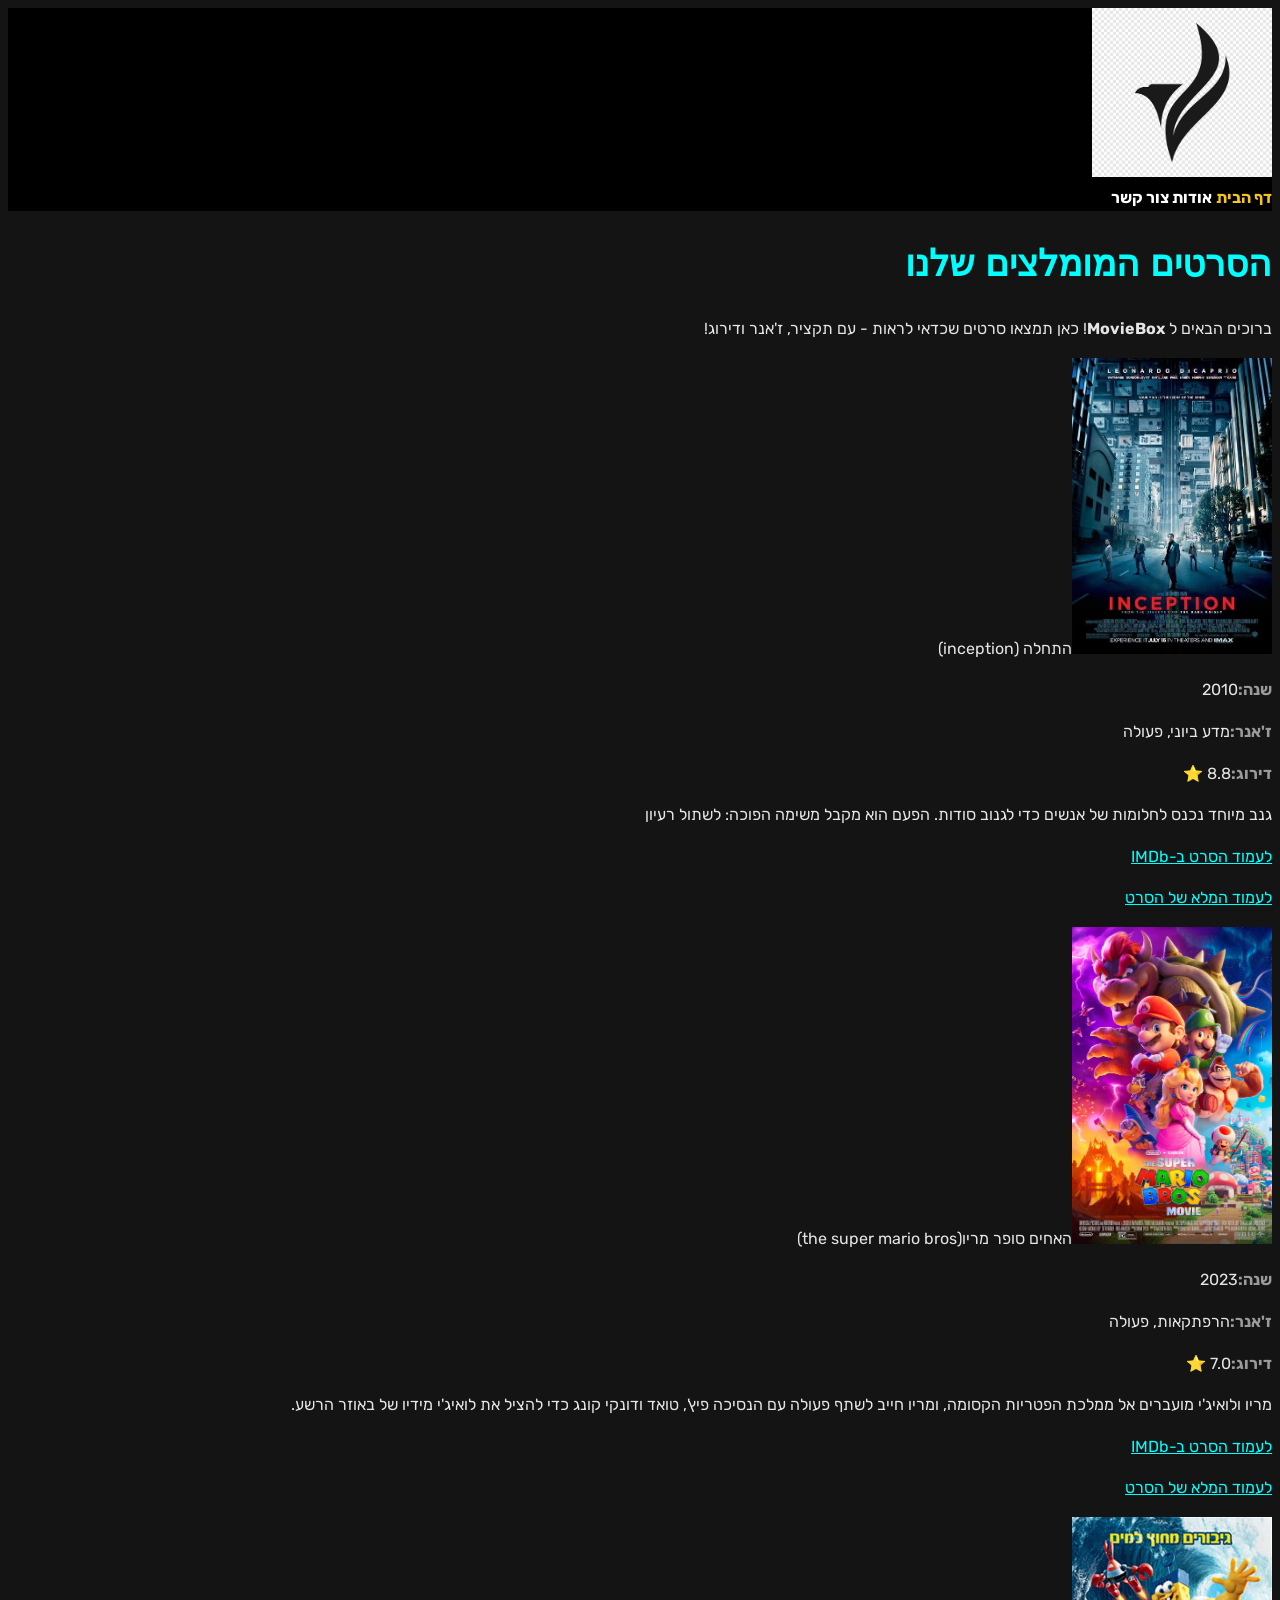
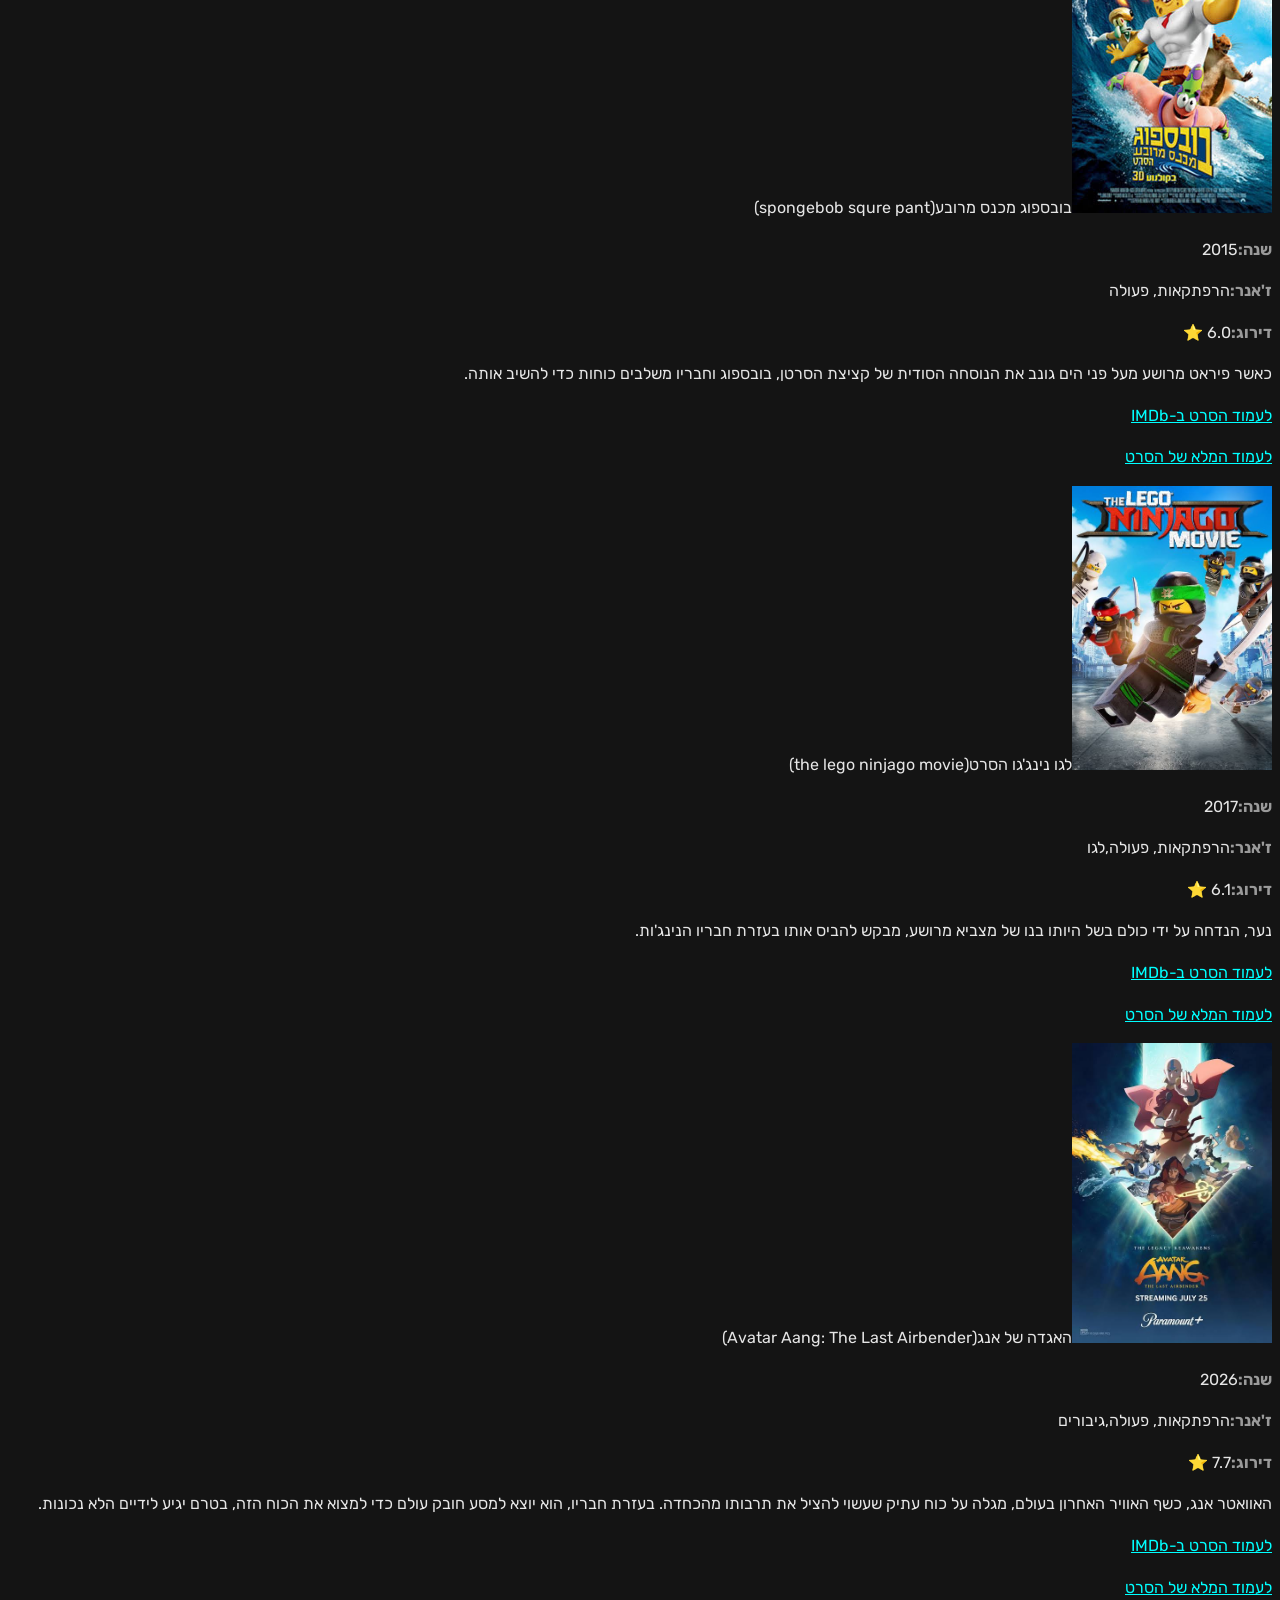
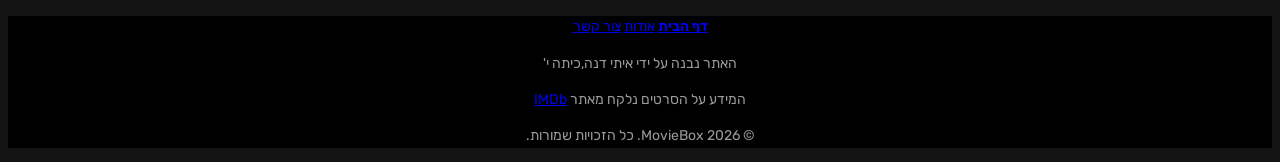
<file: movie-site-main/index.html>
<!DOCTYPE html>
<html lang="he" dir="rtl">
<head>
    <meta charset="UTF-8">
    <meta name="viewport" content="width=device-width, initial-scale=1.0">
    <title>MovieBox - דף הבית</title>
    <link href="https://fonts.googleapis.com/css2?family=Rubik:wght@400;700&display=swap" rel="stylesheet">
    <link rel="stylesheet" href="css/style.css">
</head>
<body>
    <header>
        <a href="index.html">
            <img src="images/logo.png" alt="הלוגו של MovieBox" 
        </a>
        <nav>
            <a href="index.html" class="active"><b>דף הבית</b></a>
            <a href="about.html"> אודות </a> 
            <a href="contact.html">צור קשר</a>

        </nav>
    </header>
    <main>
        <h1>הסרטים המומלצים שלנו</h1>
        <p>ברוכים הבאים ל <b>MovieBox</b>! כאן תמצאו סרטים שכדאי לראות - עם תקציר, ז'אנר ודירוג!
        </p>
        <div class="movie">
            <img src="images/inception.jpg" alt="הפוסטר של הסרט ההתחלה" 
            <h2>התחלה (inception)</h2>
            <p><span>שנה:</span>2010</p>
            <p><span>ז'אנר:</span>מדע ביוני, פעולה</p>
            <p><span>דירוג:</span>8.8 ⭐</p>
            <p>גנב מיוחד נכנס לחלומות של אנשים כדי לגנוב סודות. הפעם הוא מקבל משימה הפוכה: לשתול רעיון</p>
            <a href="https://www.imdb.com/title/tt1375666/" target="_blank">לעמוד הסרט ב-IMDb</a>
            <p><a href="inception.html">לעמוד המלא של הסרט</a></p>
        </div>
        <div class="movie">
            <img src="images/mario.jpg" alt="הפוסטר של הסרט מריו" 
            <h2>האחים סופר מריו(the super mario bros)</h2>
            <p><span>שנה:</span>2023</p>
            <p><span>ז'אנר:</span>הרפתקאות, פעולה</p>
            <p><span>דירוג:</span>7.0 ⭐</p>
            <p>מריו ולואיג'י מועברים אל ממלכת הפטריות הקסומה, ומריו חייב לשתף פעולה עם הנסיכה פיץ', טואד ודונקי קונג כדי להציל את לואיג'י מידיו של באוזר הרשע.</p>
            <a href="https://www.imdb.com/title/tt6718170/" target="_blank">לעמוד הסרט ב-IMDb</a>
           <p> <a href="mario.html">לעמוד המלא של הסרט</a></p>
        </div>
         
        <div class="movie">
            <img src="images/spongebob.jpg" alt="הפוסטר של הסרט בובספוג" 
            <h2>בובספוג מכנס מרובע(spongebob squre pant)</h2>
            <p><span>שנה:</span>2015</p>
            <p><span>ז'אנר:</span>הרפתקאות, פעולה</p>
            <p><span>דירוג:</span>6.0 ⭐</p>
            <p>כאשר פיראט מרושע מעל פני הים גונב את הנוסחה הסודית של קציצת הסרטן, בובספוג וחבריו משלבים כוחות כדי להשיב אותה.</p>
            <a href="https://www.imdb.com/title/tt2279373/?ref_=ls_t_4" target="_blank">לעמוד הסרט ב-IMDb</a>
              <p> <a href="spongebob.html">לעמוד המלא של הסרט</a></p>
        </div>

        <div class="movie">
            <img src="images/ninjago.jpg" alt="הפוסטר של הסרט נינג'גו" 
            <h2>לגו נינג'גו הסרט(the lego ninjago movie)</h2>
            <p><span>שנה:</span>2017</p>
            <p><span>ז'אנר:</span>הרפתקאות, פעולה,לגו</p>
            <p><span>דירוג:</span>6.1 ⭐</p>
            <p>נער, הנדחה על ידי כולם בשל היותו בנו של מצביא מרושע, מבקש להביס אותו בעזרת חבריו הנינג'ות.</p>
            <a href="https://www.imdb.com/title/tt3014284/" target="_blank">לעמוד הסרט ב-IMDb</a>
            <p> <a href="ninjago.html">לעמוד המלא של הסרט</a></p>
        </div>
        

          <div class="movie">
            <img src="images/avatar.jpg" alt="הפוסטר של הסרט אווטאר" 
            <h2>האגדה של אנג(Avatar Aang: The Last Airbender)</h2>
            <p><span>שנה:</span>2026</p>
            <p><span>ז'אנר:</span>הרפתקאות, פעולה,גיבורים</p>
            <p><span>דירוג:</span>7.7 ⭐</p>
            <p>האוואטר אנג, כשף האוויר האחרון בעולם, מגלה על כוח עתיק שעשוי להציל את תרבותו מהכחדה. בעזרת חבריו, הוא יוצא למסע חובק עולם כדי למצוא את הכוח הזה, בטרם יגיע לידיים הלא נכונות.</p>
            <a href="https://www.imdb.com/title/tt18259538/" target="_blank">לעמוד הסרט ב-IMDb</a>
            <p> <a href="avatar.html">לעמוד המלא של הסרט</a></p>
        </div> 
    </main>

    <footer>
       <p>
         <a href="index.html" class="active"><b>דף הבית</b></a>
         <a href="about.html">אודות</a>
         <a href="contact.html">צור קשר</a>
       </p>
       <p>האתר נבנה על ידי <span>איתי דנה</span>,כיתה י'</p>
        <p>המידע על הסרטים נלקח מאתר  <a href="https://www.imdb.com/"
            target="_blank">IMDb</a></p>
            <p>&copy; 2026 MovieBox. כל הזכויות שמורות.</p>  
    </footer>
</body>
</html>
</file>
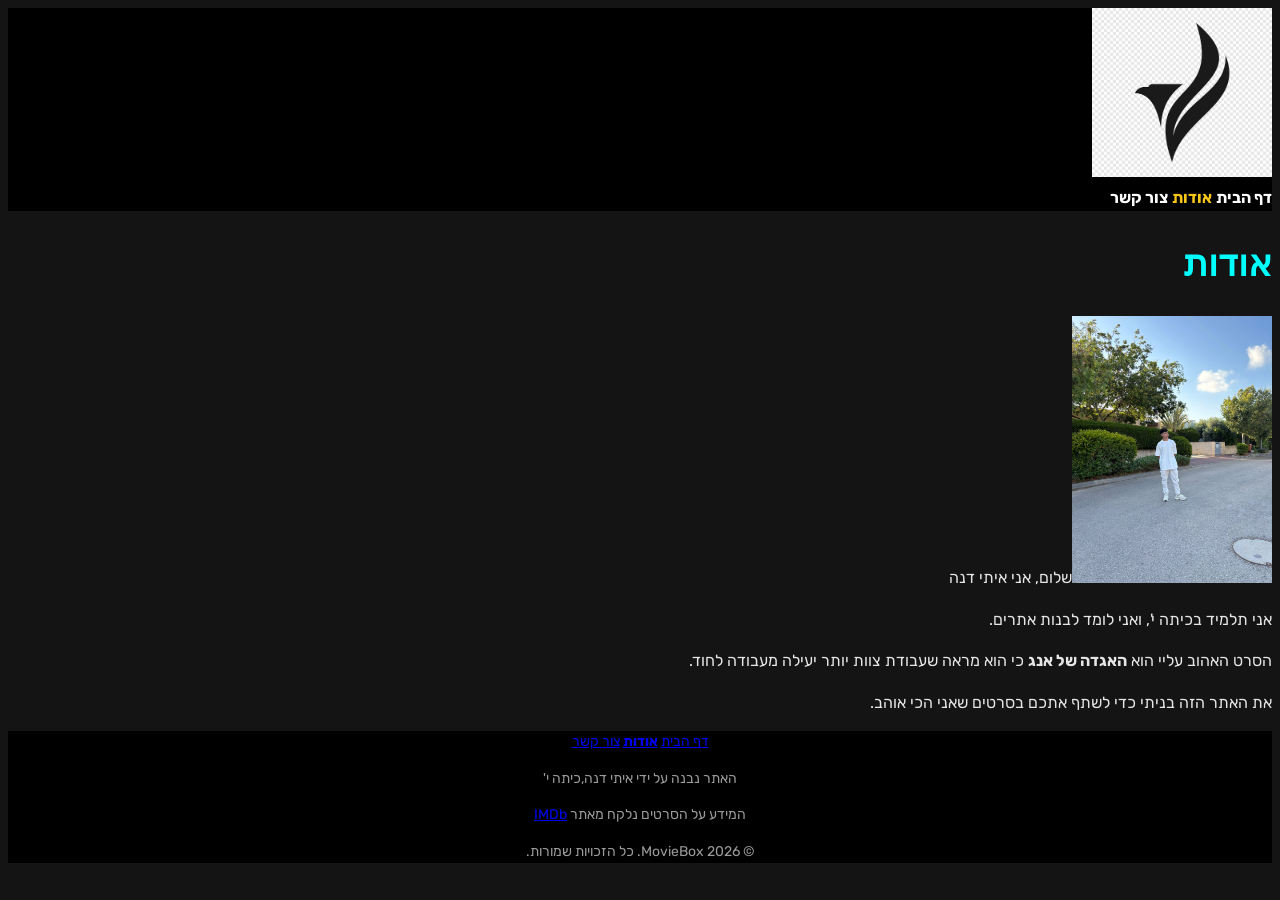
<file: movie-site-main/about.html>
<!DOCTYPE html>
<html lang="he" dir="rtl">
<head>
    <meta charset="UTF-8">
    <meta name="viewport" content="width=device-width, initial-scale=1.0">
    <title>MovieBox - אודות</title>
    <link href="https://fonts.googleapis.com/css2?family=Rubik:wght@400;700&display=swap" rel="stylesheet">
    <link rel="stylesheet" href="css/style.css">
</head>
<body>
    <header>
        <a href="index.html">
            <img src="images/logo.png" alt="הלוגו של MovieBox" >
        </a>
        <nav>
            <a href="index.html">דף הבית</a>
            <a href="about.html" class="active"><b>אודות</b></a> 
            <a href="contact.html">צור קשר</a>

        </nav>
    </header>
    <main>
     <h1>אודות</h1>   
     <div class="about">
        <img src="images/me2.jpeg" alt="התמונה שלי" 
        <h2>שלום, אני <span>איתי דנה</span></h2>
        <p>אני תלמיד בכיתה י', ואני לומד לבנות אתרים.</p>
        <p>הסרט האהוב עליי הוא <b>האגדה של אנג</b> כי הוא מראה שעבודת צוות יותר יעילה מעבודה לחוד.</p>
        <p>את האתר הזה בניתי כדי לשתף אתכם בסרטים שאני הכי אוהב.</p>
     </div>
    </main>

    <footer>
       <p>
         <a href="index.html">דף הבית</a>
         <a href="about.html" class="active"><b>אודות</b></a>
         <a href="contact.html">צור קשר</a>
       </p>
       <p>האתר נבנה על ידי <span>איתי דנה</span>,כיתה י'</p>
        <p>המידע על הסרטים נלקח מאתר  <a href="https://www.imdb.com/"
            target="_blank">IMDb</a></p>
            <p>&copy; 2026 MovieBox. כל הזכויות שמורות.</p>  
    </footer>
</body>
</html>
</file>
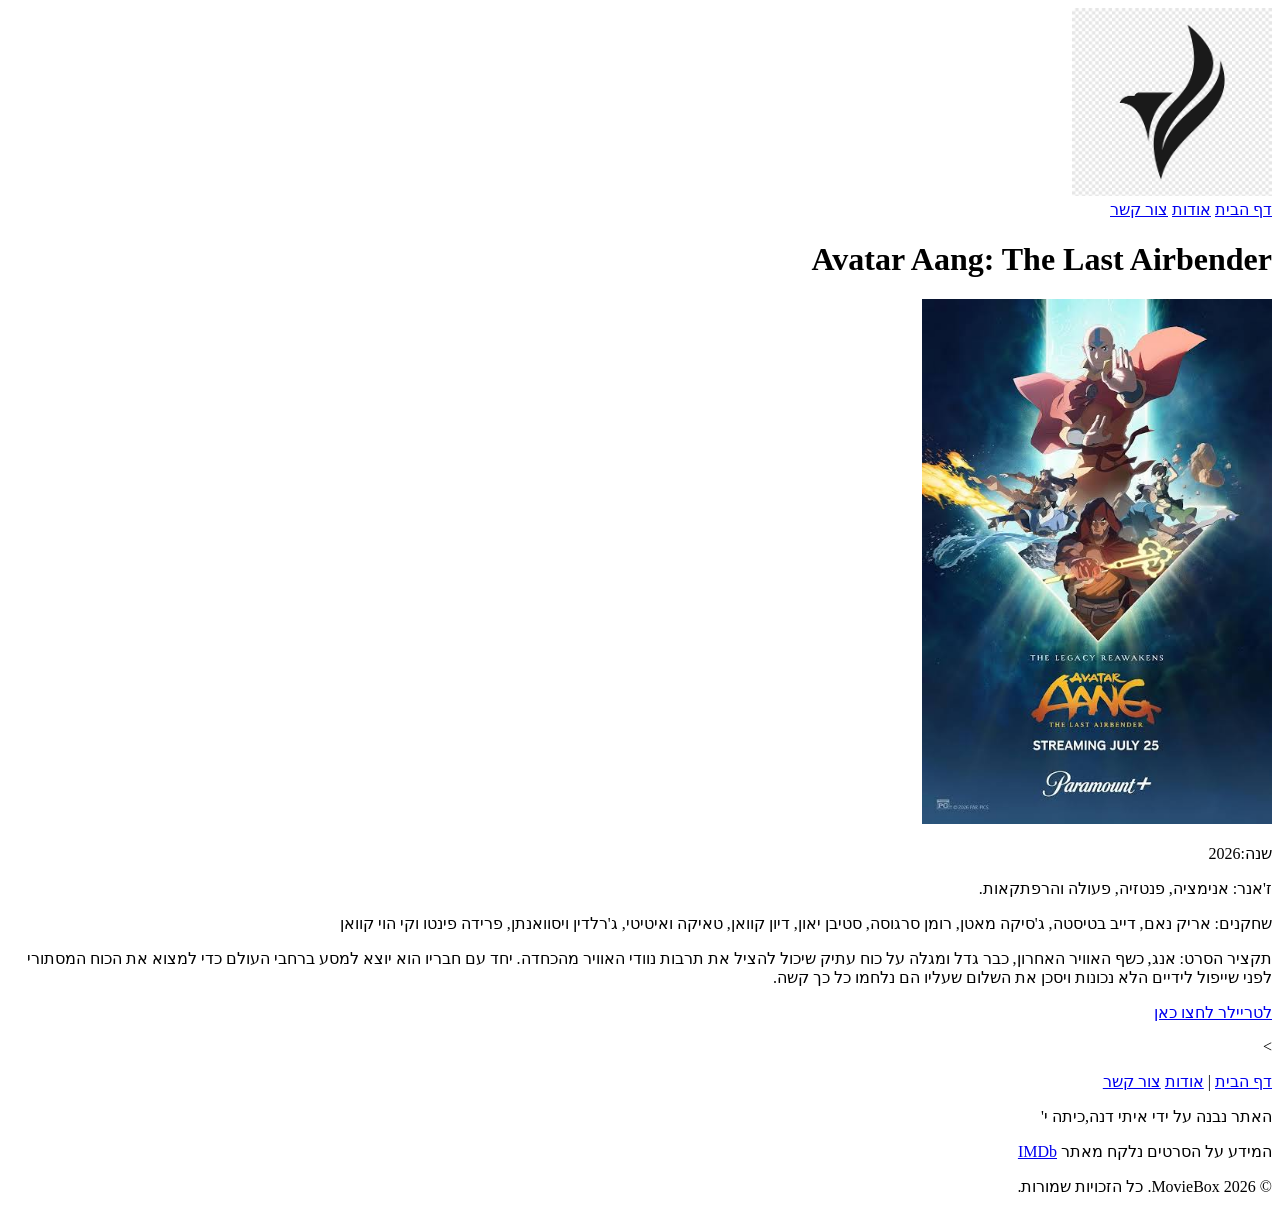
<file: movie-site-main/avatar.html>
<!DOCTYPE html>
<html lang="he" dir="rtl">
<head>
    <meta charset="UTF-8">
    <meta name="viewport" content="width=device-width, initial-scale=1.0">
    <title>Movie Box - Avatar Aang: The Last Airbender</title>
</head>
<body>
    <header>
        <a href="index.html">
            <img src="images/logo.png" alt="הלוגו של Movie Box" width="200">
        </a>
        <nav>
            <a href="index.html">דף הבית</a>
            <a href="about.html">אודות</a>
            <a href="contact.html">צור קשר</a>
        </nav>
    </header>

    <main>
		<h1><b>Avatar Aang: The Last Airbender</b></h1>
        <img src="images/avatar.jpg" alt="התמונה של הסרט Spongebob square pants" width="350">
        <p>שנה:2026</p>
        <p>ז'אנר: אנימציה, פנטזיה, פעולה והרפתקאות.</p>
        <p>שחקנים: אריק נאם, דייב בטיסטה, ג'סיקה מאטן, רומן סרגוסה, סטיבן יאון, דיון קוואן, טאיקה ואיטיטי, ג'רלדין ויסוואנתן, פרידה פינטו וקי הוי קוואן</p>
        <p>תקציר הסרט: אנג, כשף האוויר האחרון, כבר גדל ומגלה על כוח עתיק שיכול להציל את תרבות נוודי האוויר מהכחדה. יחד עם חבריו הוא יוצא למסע ברחבי העולם כדי למצוא את הכוח המסתורי לפני שייפול לידיים הלא נכונות ויסכן את השלום שעליו הם נלחמו כל כך קשה.
   <p><a href="https://www.google.com/goto?url=CAESZwHEIkXXSnzQ15cTIq6Wcat4yDVXnwsYIHMUwCxSZ_UImfWKr6THVywMVvTJ7yOcXlurCz8NrXSMXPaEDWN_5zcEltxwTaP5tVMZpQk9enIiPFWgdNX1FbFhgRkbOSQXxbyXxohAfLk&gsessionid=5ngMV9Smq_1GcSxsEW2FGcJAwLsv6yOZRrrBRQFm2WttckggTlqXHQ"> לטריילר לחצו כאן</a></p>
    </main>>
    <footer>
        <p>
            <a href="index.html">דף הבית</a> |
            <a href="about.html">אודות</a>
            <a href="contact.html">צור קשר</a>
        </p>
         <p>האתר נבנה על ידי <span>איתי דנה</span>,כיתה י'</p>
        <p>המידע על הסרטים נלקח מאתר  <a href="https://www.imdb.com/"
            target="_blank">IMDb</a></p>
            <p>&copy; 2026 MovieBox. כל הזכויות שמורות.</p>
    </footer>
</body>
</html>
</file>
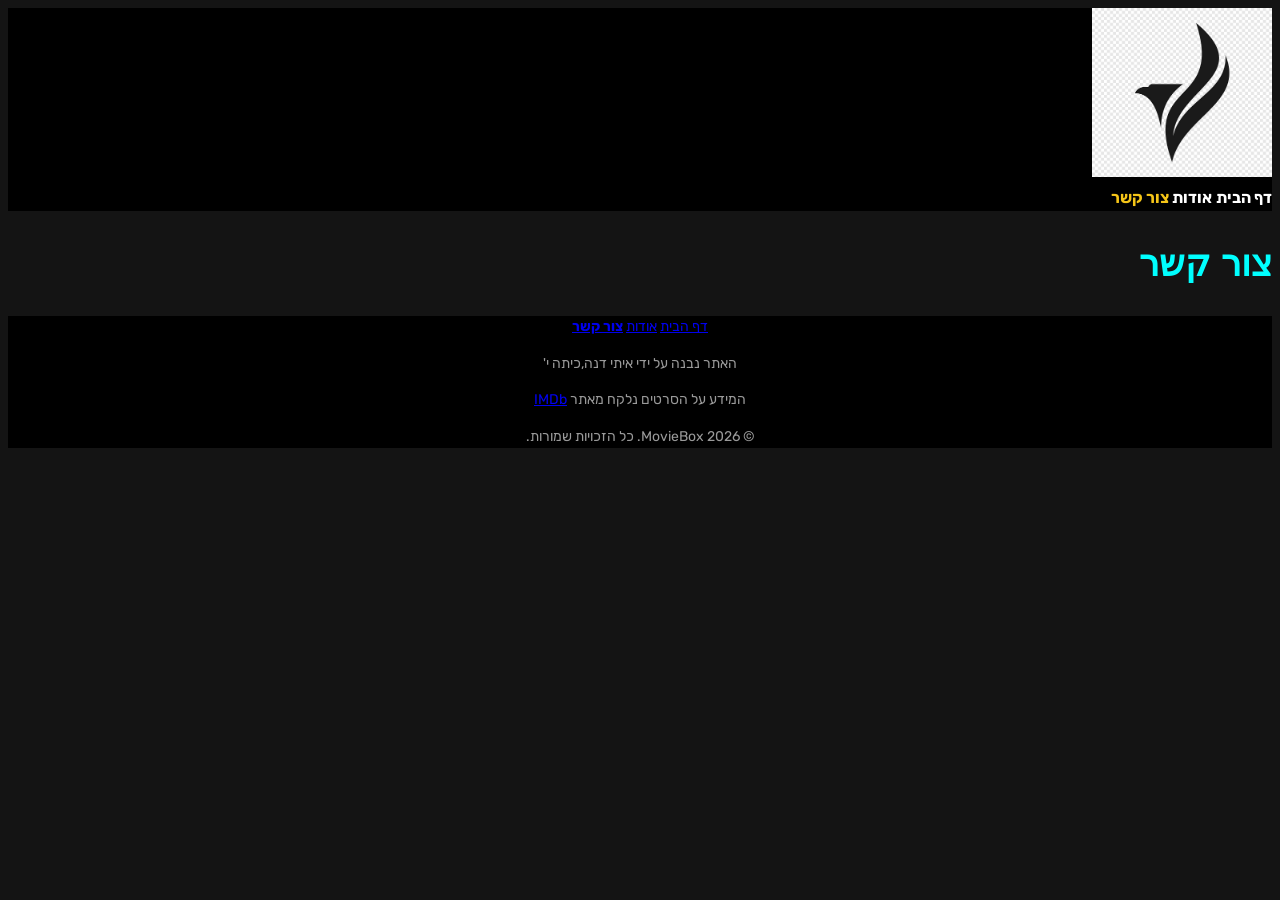
<file: movie-site-main/contact.html>
<!DOCTYPE html>
<html lang="he" dir="rtl">
<head>
    <meta charset="UTF-8">
    <meta name="viewport" content="width=device-width, initial-scale=1.0">
    <title>MovieBox - צור קשר</title>
    <link href="https://fonts.googleapis.com/css2?family=Rubik:wght@400;700&display=swap" rel="stylesheet">
    <link rel="stylesheet" href="css/style.css">
</head>
<body>
    <header>
        <a href="index.html">
            <img src="images/logo.png" alt="הלוגו של MovieBox" 
        </a>
        <nav>
            <a href="index.html">דף הבית</a>
            <a href="about.html"> אודות </a> 
            <a href="contact.html" class="active"><b>צור קשר</b></a>

        </nav>
    </header>
    <main>
    <h1>צור קשר</h1>
    </main>

    <footer>
       <p>
         <a href="index.html">דף הבית</a>
         <a href="about.html">אודות</a>
         <a href="contact.html" class="active"><b>צור קשר</b></a>
       </p>
       <p>האתר נבנה על ידי <span>איתי דנה</span>,כיתה י'</p>
        <p>המידע על הסרטים נלקח מאתר  <a href="https://www.imdb.com/"
            target="_blank">IMDb</a></p>
            <p>&copy; 2026 MovieBox. כל הזכויות שמורות.</p>  
    </footer>
</body>
</html>
</file>
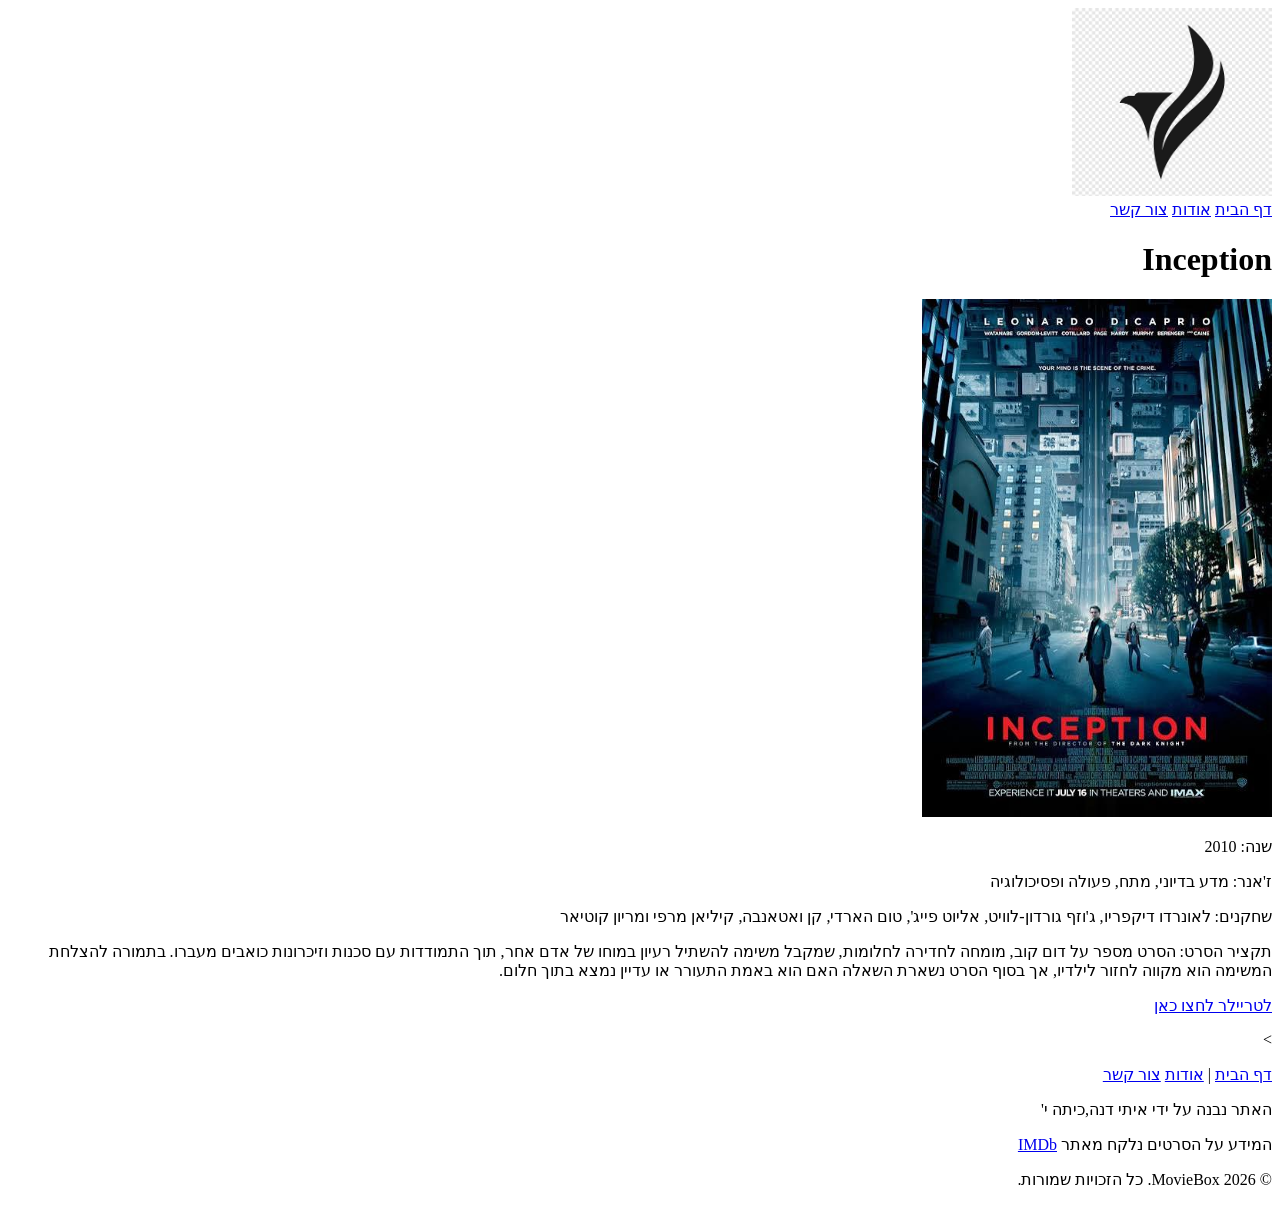
<file: movie-site-main/inception.html>
<!DOCTYPE html>
<html lang="he" dir="rtl">
<head>
    <meta charset="UTF-8">
    <meta name="viewport" content="width=device-width, initial-scale=1.0">
    <title>Movie Box - Inception</title>
</head>
<body>
    <header>
        <a href="index.html">
            <img src="images/logo.png" alt="הלוגו של Movie Box" width="200">
        </a>
        <nav>
            <a href="index.html">דף הבית</a>
            <a href="about.html">אודות</a>
            <a href="contact.html">צור קשר</a>
        </nav>
    </header>

    <main>
		<h1><b>Inception</b></h1>
        <img src="images/inception.jpg" alt="התמונה של הסרט Inception" width="350">
        <p>שנה: 2010</p>
        <p>ז'אנר: מדע בדיוני, מתח, פעולה ופסיכולוגיה </p>
        <p>שחקנים: לאונרדו דיקפריו, ג'וזף גורדון-לוויט, אליוט פייג', טום הארדי, קן ואטאנבה, קיליאן מרפי ומריון קוטיאר </p>
        <p>תקציר הסרט: הסרט מספר על דום קוב, מומחה לחדירה לחלומות, שמקבל משימה להשתיל רעיון במוחו של אדם אחר, תוך התמודדות עם סכנות וזיכרונות כואבים מעברו.
בתמורה להצלחת המשימה הוא מקווה לחזור לילדיו, אך בסוף הסרט נשארת השאלה האם הוא באמת התעורר או עדיין נמצא בתוך חלום.</p>
   <p><a href="https://www.youtube.com/watch?v=YoHD9XEInc0"> לטריילר לחצו כאן</a></p>
    </main>>
    <footer>
        <p>
            <a href="index.html">דף הבית</a> |
            <a href="about.html">אודות</a>
            <a href="contact.html">צור קשר</a>
        </p>
       <p>האתר נבנה על ידי <span>איתי דנה</span>,כיתה י'</p>
        <p>המידע על הסרטים נלקח מאתר  <a href="https://www.imdb.com/"
            target="_blank">IMDb</a></p>
            <p>&copy; 2026 MovieBox. כל הזכויות שמורות.</p>
    </footer>
</body>
</html>
</file>
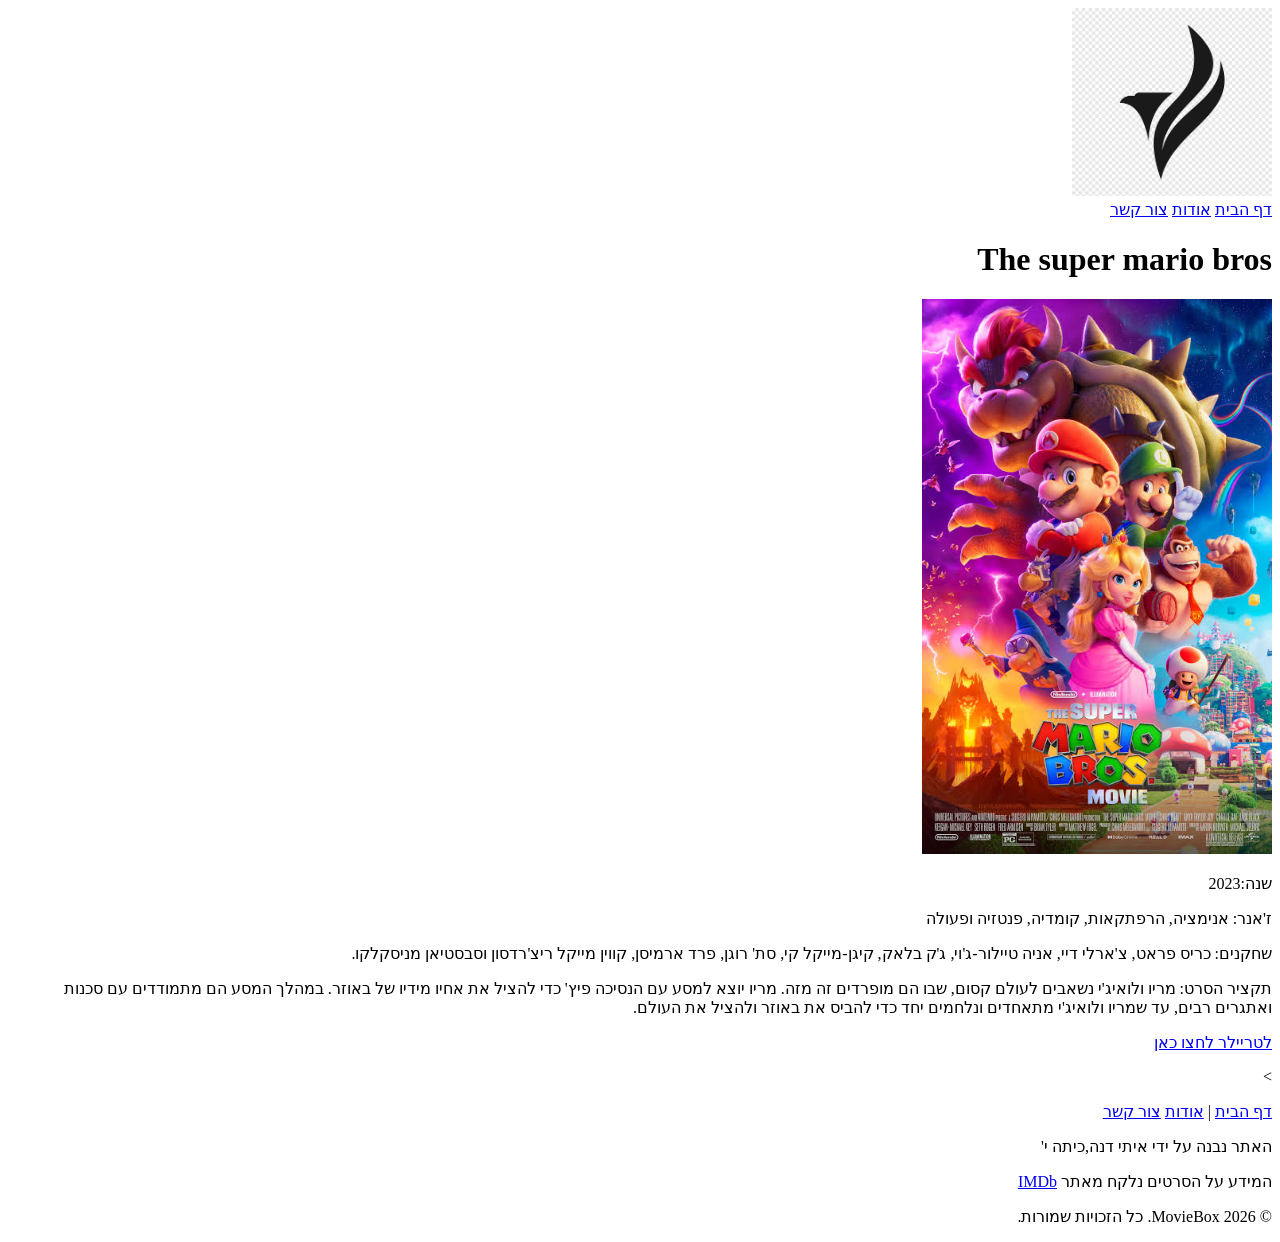
<file: movie-site-main/mario.html>
<!DOCTYPE html>
<html lang="he" dir="rtl">
<head>
    <meta charset="UTF-8">
    <meta name="viewport" content="width=device-width, initial-scale=1.0">
    <title>Movie Box - The super mario bros</title>
</head>
<body>
    <header>
        <a href="index.html">
            <img src="images/logo.png" alt="הלוגו של Movie Box" width="200">
        </a>
        <nav>
            <a href="index.html">דף הבית</a>
            <a href="about.html">אודות</a>
            <a href="contact.html">צור קשר</a>
        </nav>
    </header>

    <main>
		<h1><b>The super mario bros</b></h1>
        <img src="images/mario.jpg" alt="התמונה של הסרט Mario" width="350">
        <p>שנה:2023</p>
        <p>ז'אנר:  אנימציה, הרפתקאות, קומדיה, פנטזיה ופעולה</p>
        <p>שחקנים: כריס פראט, צ'ארלי דיי, אניה טיילור-ג'וי, ג'ק בלאק, קיגן-מייקל קי, סת' רוגן, פרד ארמיסן, קווין מייקל ריצ'רדסון וסבסטיאן מניסקלקו.</p>
        <p>תקציר הסרט: מריו ולואיג'י נשאבים לעולם קסום, שבו הם מופרדים זה מזה. מריו יוצא למסע עם הנסיכה פיץ' כדי להציל את אחיו מידיו של באוזר.
במהלך המסע הם מתמודדים עם סכנות ואתגרים רבים, עד שמריו ולואיג'י מתאחדים ונלחמים יחד כדי להביס את באוזר ולהציל את העולם.
   <p><a href="https://www.google.com/goto?url=CAESZwHEIkXXuqnRy-4foLA87htNiJXzDoyMJ7J-BBHRHiBR0ccOiU3Nb1_YjjwNZhyzwEdr8kxjGkryRgZQVxWSxXFRg75uoQQGaRUlrKHj35r-ivWBMfjwqHULu8looQPCYWBI3B0Dwzc&gsessionid=YY9V5GgW4r3eIohIgLUeXkoDzr9qyY2ic0XgeMpqDsbjXOmBib5qgA"> לטריילר לחצו כאן</a></p>
    </main>>
    <footer>
        <p>
            <a href="index.html">דף הבית</a> |
            <a href="about.html">אודות</a>
            <a href="contact.html">צור קשר</a>
        </p>
         <p>האתר נבנה על ידי <span>איתי דנה</span>,כיתה י'</p>
        <p>המידע על הסרטים נלקח מאתר  <a href="https://www.imdb.com/"
            target="_blank">IMDb</a></p>
            <p>&copy; 2026 MovieBox. כל הזכויות שמורות.</p>
    </footer>
</body>
</html>
</file>
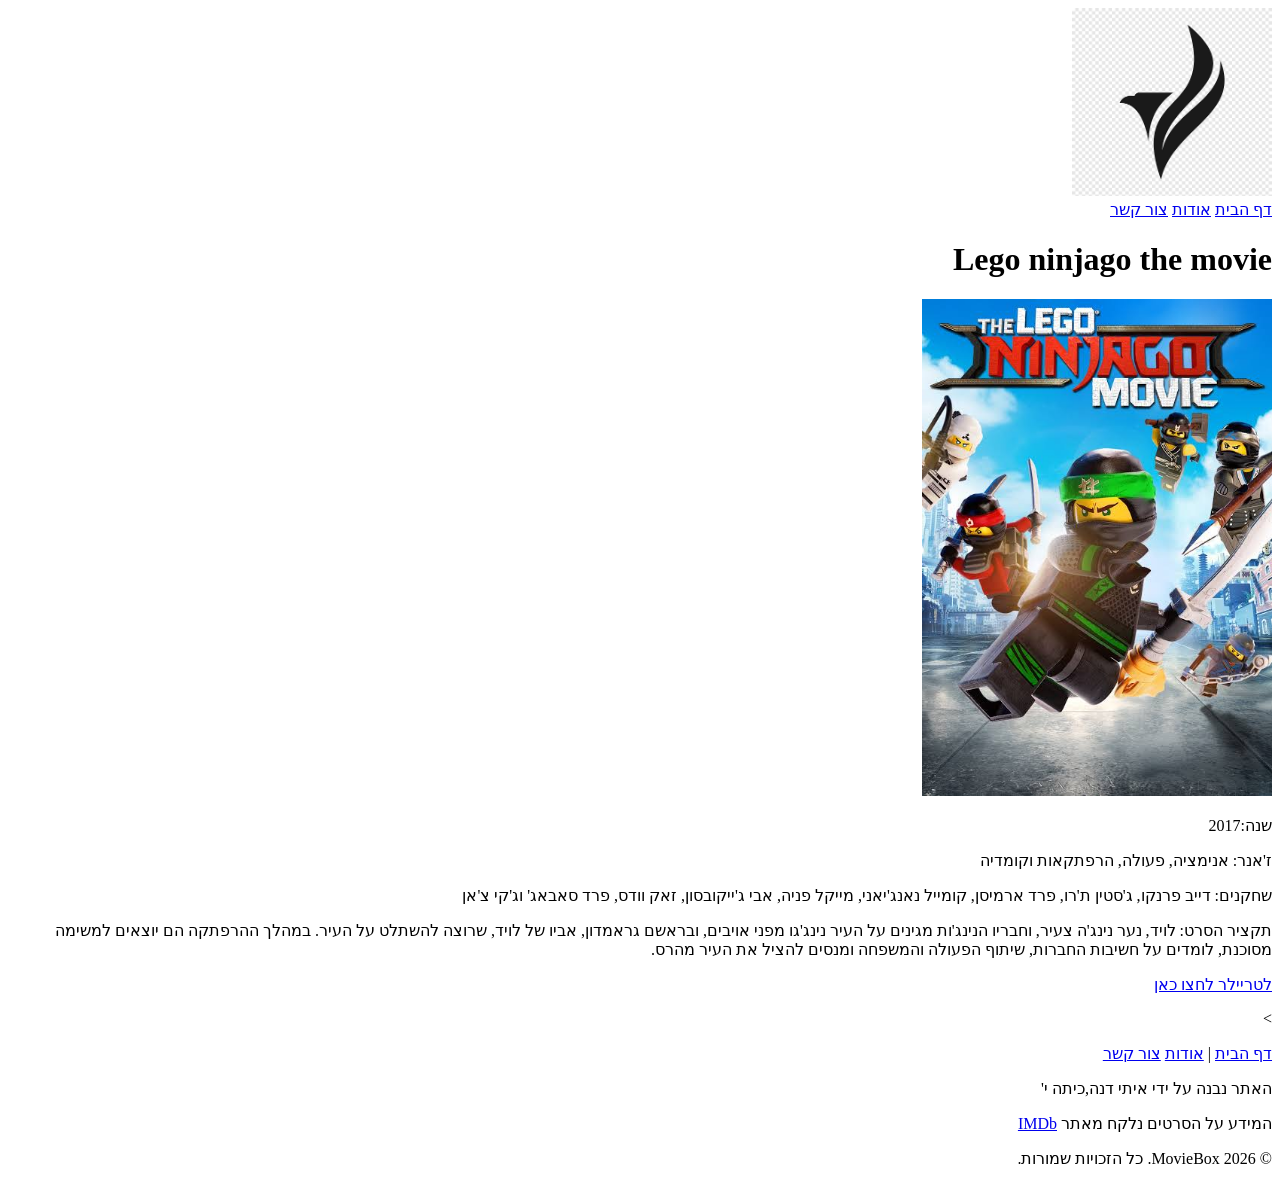
<file: movie-site-main/ninjago.html>
<!DOCTYPE html>
<html lang="he" dir="rtl">
<head>
    <meta charset="UTF-8">
    <meta name="viewport" content="width=device-width, initial-scale=1.0">
    <title>Movie Box - Lego ninjago the movie</title>
</head>
<body>
    <header>
        <a href="index.html">
            <img src="images/logo.png" alt="הלוגו של Movie Box" width="200">
        </a>
        <nav>
            <a href="index.html">דף הבית</a>
            <a href="about.html">אודות</a>
            <a href="contact.html">צור קשר</a>
        </nav>
    </header>

    <main>
		<h1><b>Lego ninjago the movie</b></h1>
        <img src="images/ninjago.jpg" alt="התמונה של הסרט Spongebob square pants" width="350">
        <p>שנה:2017</p>
        <p>ז'אנר: אנימציה, פעולה, הרפתקאות וקומדיה</p>
        <p>שחקנים: דייב פרנקו, ג'סטין ת'רו, פרד ארמיסן, קומייל נאנג'יאני, מייקל פניה, אבי ג'ייקובסון, זאק וודס, פרד סאבאג' וג'קי צ'אן</p>
        <p>תקציר הסרט: לויד, נער נינג'ה צעיר, וחבריו הנינג'ות מגינים על העיר נינג'גו מפני אויבים, ובראשם גראמדון, אביו של לויד, שרוצה להשתלט על העיר. במהלך ההרפתקה הם יוצאים למשימה מסוכנת, לומדים על חשיבות החברות, שיתוף הפעולה והמשפחה ומנסים להציל את העיר מהרס.
   <p><a href="https://www.google.com/goto?url=CAESZwHEIkXXAew-HUdwSdaMakRYdCpg4wMZEr77pLMg8Yu6JaoAnHy_0zeVDjZ132jr3w6yaFfOVngmH8V2U7tXsnISXKOi4BgohVjJTY2k7B6hli1cmWF41ut58BH4s_Demp0Dmcpqn-k&gsessionid=MTG7WyGKYLHktUiJ9zQwMF_647QHy7WOU8S8SU0Oibp_t76Uppkzog"> לטריילר לחצו כאן</a></p>
    </main>>
    <footer>
        <p>
            <a href="index.html">דף הבית</a> |
            <a href="about.html">אודות</a>
            <a href="contact.html">צור קשר</a>
        </p>
         <p>האתר נבנה על ידי <span>איתי דנה</span>,כיתה י'</p>
        <p>המידע על הסרטים נלקח מאתר  <a href="https://www.imdb.com/"
            target="_blank">IMDb</a></p>
            <p>&copy; 2026 MovieBox. כל הזכויות שמורות.</p>
    </footer>
</body>
</html>
</file>
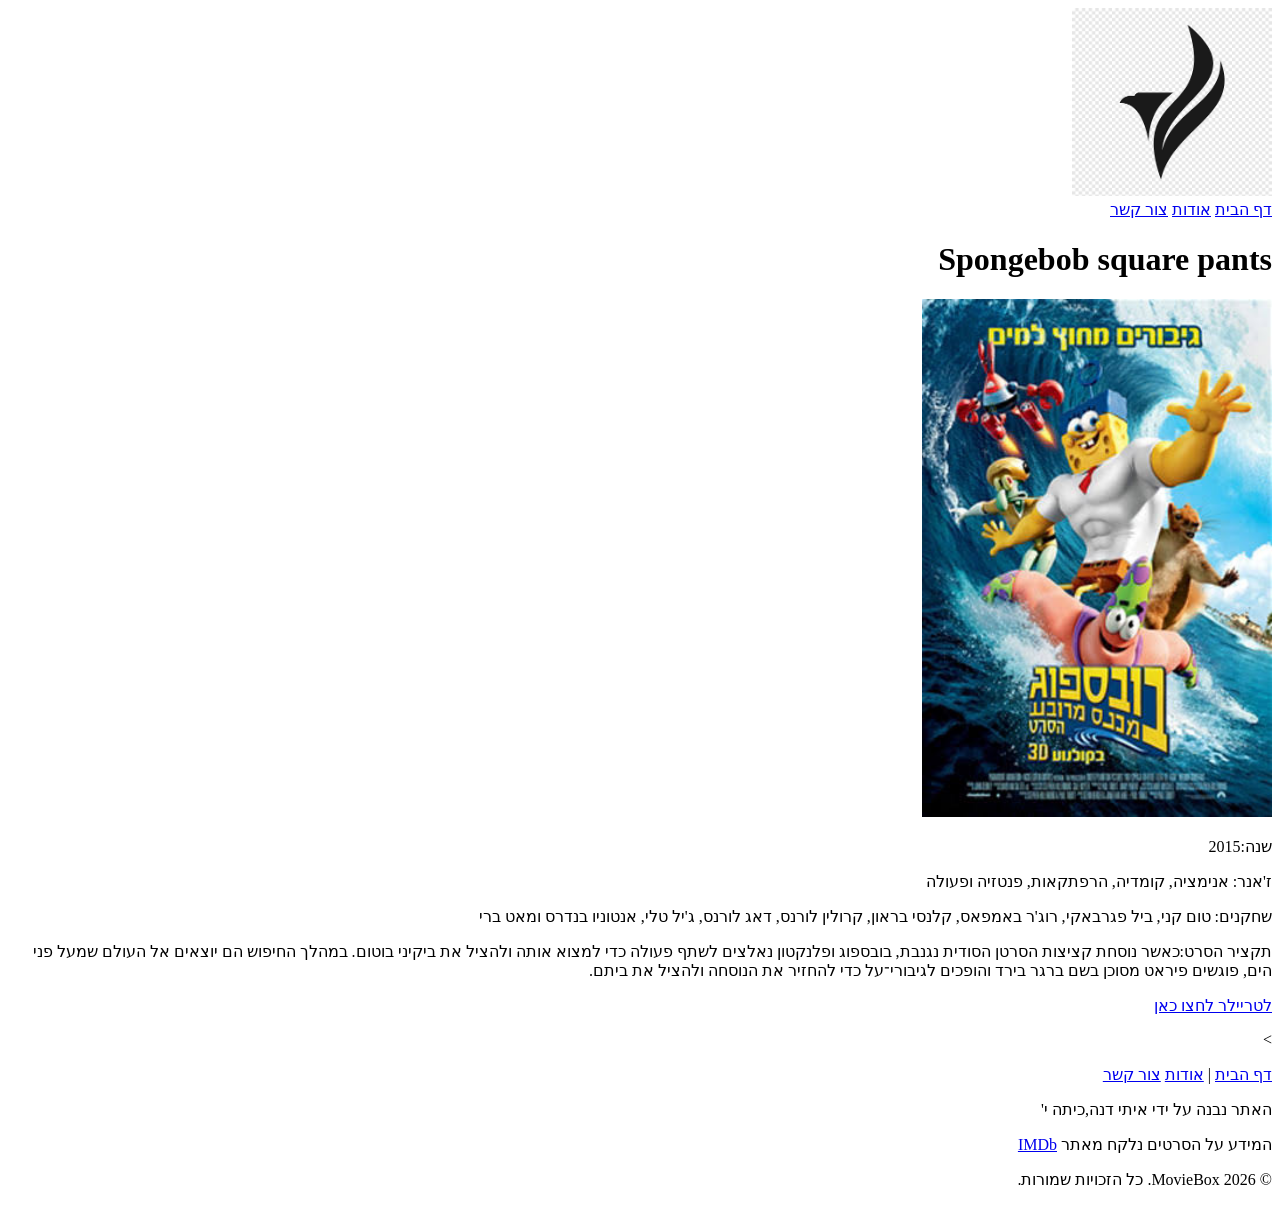
<file: movie-site-main/spongebob.html>
<!DOCTYPE html>
<html lang="he" dir="rtl">
<head>
    <meta charset="UTF-8">
    <meta name="viewport" content="width=device-width, initial-scale=1.0">
    <title>Movie Box - Spongebob square pants</title>
</head>
<body>
    <header>
        <a href="index.html">
            <img src="images/logo.png" alt="הלוגו של Movie Box" width="200">
        </a>
        <nav>
            <a href="index.html">דף הבית</a>
            <a href="about.html">אודות</a>
            <a href="contact.html">צור קשר</a>
        </nav>
    </header>

    <main>
		<h1><b>Spongebob square pants</b></h1>
        <img src="images/spongebob.jpg" alt="התמונה של הסרט Spongebob square pants" width="350">
        <p>שנה:2015</p>
        <p>ז'אנר: אנימציה, קומדיה, הרפתקאות, פנטזיה ופעולה</p>
        <p>שחקנים: טום קני, ביל פגרבאקי, רוג'ר באמפאס, קלנסי בראון, קרולין לורנס, דאג לורנס, ג'יל טלי, אנטוניו בנדרס ומאט ברי</p>
        <p>תקציר הסרט:כאשר נוסחת קציצות הסרטן הסודית נגנבת, בובספוג ופלנקטון נאלצים לשתף פעולה כדי למצוא אותה ולהציל את ביקיני בוטום. במהלך החיפוש הם יוצאים אל העולם שמעל פני הים, פוגשים פיראט מסוכן בשם ברגר בירד והופכים לגיבורי־על כדי להחזיר את הנוסחה ולהציל את ביתם.
   <p><a href="https://www.google.com/goto?url=CAESZwHEIkXX_G8lU7mZPqjYXt10-MuOsBc0AvWmXWKFuJyNBeSXJfURf9fY4Fq8Vy0spP-_obCV83CjG0TMKiHlB6HGVLBG_TpX_7S33yy98q2uehSU5hKmxg5ft40nr5950xaajKLwT5g&gsessionid=3x2NkEN8kGEiETV7fekGu1hfWzn41u13m9Fk0qD6CnT5TPBahxxrQA"> לטריילר לחצו כאן</a></p>
    </main>>
    <footer>
        <p>
            <a href="index.html">דף הבית</a> |
            <a href="about.html">אודות</a>
            <a href="contact.html">צור קשר</a>
        </p>
         <p>האתר נבנה על ידי <span>איתי דנה</span>,כיתה י'</p>
        <p>המידע על הסרטים נלקח מאתר  <a href="https://www.imdb.com/"
            target="_blank">IMDb</a></p>
            <p>&copy; 2026 MovieBox. כל הזכויות שמורות.</p>
    </footer>
</body>
</html>
</file>
<file: movie-site-main/css/style.css>
/* ===== כל האתר ===== */
body {
    font-family: "Rubik", Arial, sans-serif;
    background-color: #141414;
    color: #e5e5e5;
    line-height: 1.6;
}
h1 {
    color: cyan;
    font-size: 36px;
    font-family: "Varela Round", Arial, sans-serif;
}

h2 {
    font-family: "Secular One", Arial, sans-serif;
}
/* ===== כותרת עליונה ===== */
header {
    background-color: #000000;
}

header img {
    width: 180px;
}
nav a {
    color: #ffffff;
    font-weight: bold;
    text-decoration: none;
}
nav {
    color: #555555;
}

/* ===== כרטיסי הסרטים ===== */
.movie h2 {
    color: cyan;
    font-size: 24px;
}
.movie span {
    color: #9a9a9a;
    font-weight: bold;
}
.movie a {
    color: cyan;
}
.movie img {
    width: 200px;
}
/* ===== עמוד אודות ===== */
.about img {
    width: 200px;
}
.about h2 span {
    color: cyan;
}
/* ===== כותרת תחתונה ===== */
footer {
    background-color: #000000;
    color: #9a9a9a;
    text-align: center;
    font-size: 14px;
}

nav a.active {
    color: #f5c518;
}

nav a:hover {
    color: #f5c518;
}
</file>
